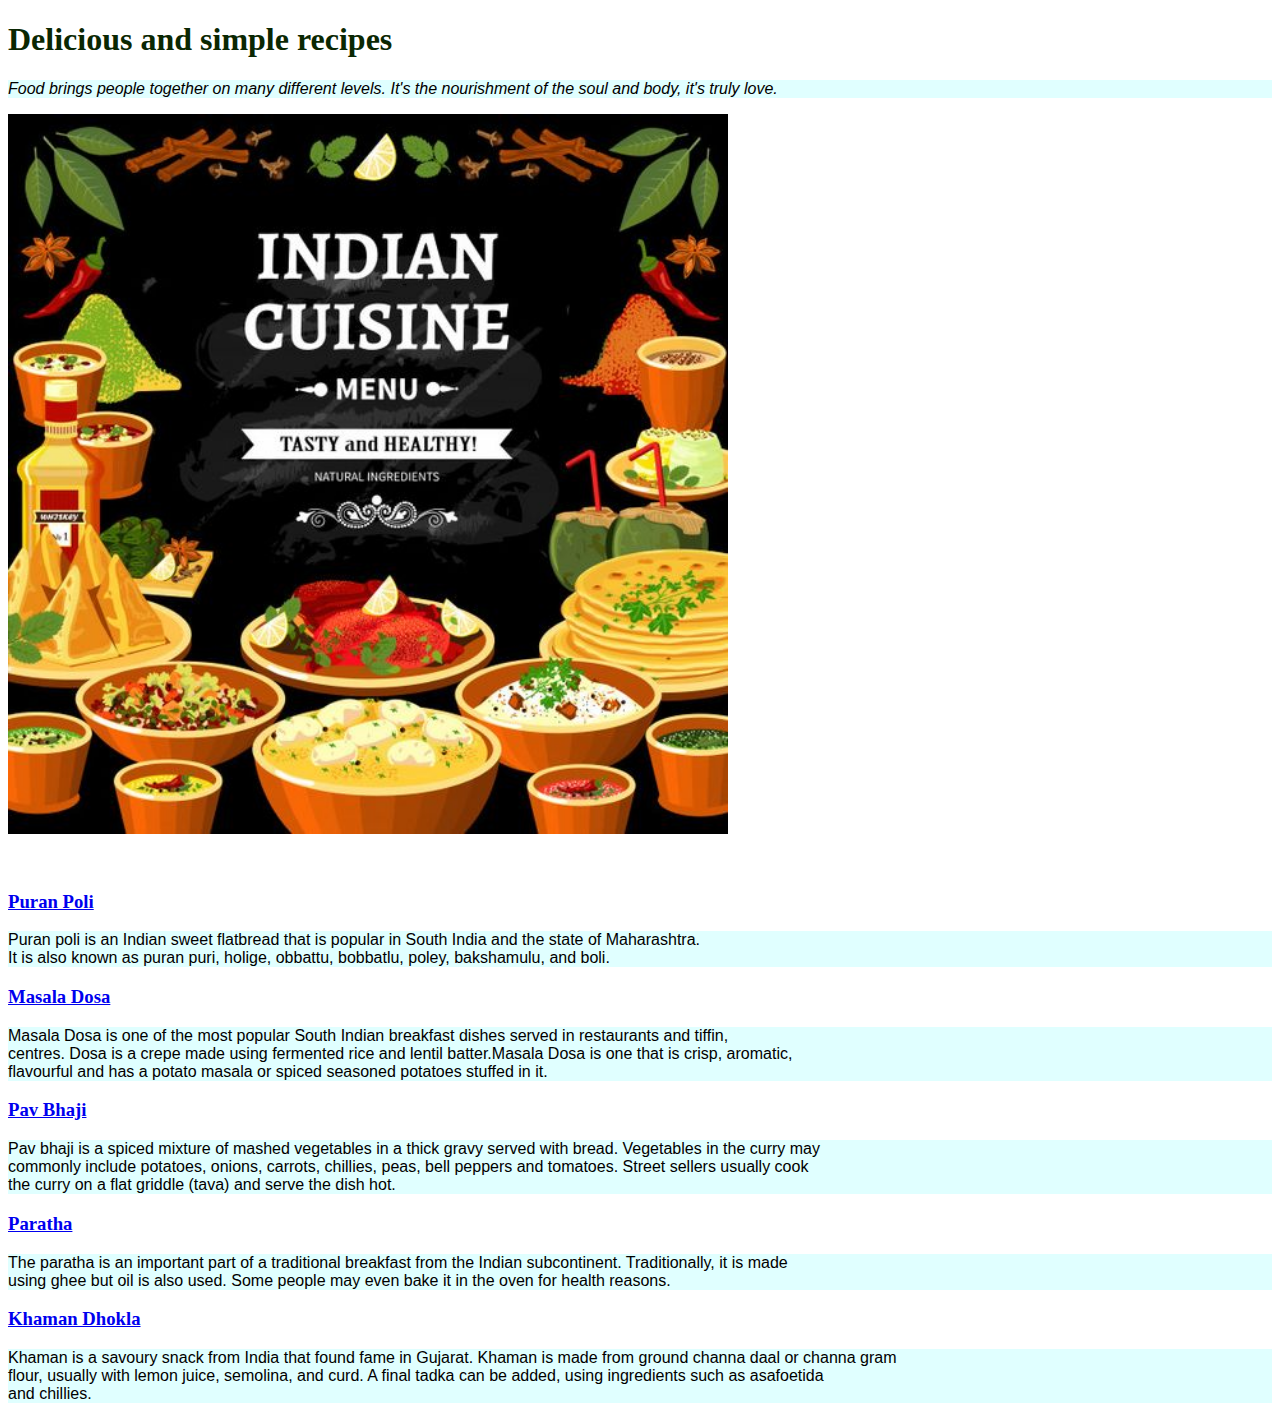
<file: index.html>
<!DOCTYPE html>
<html lang="en">
    <head>
        <meta charset="UTF-8">
        <title>IndianRecipes</title>
        <link rel="stylesheet" href=".\styles.css">
    </head>
    <body>
        <div class="title"><h1><strong>Delicious and simple recipes</strong></h1></div>
        <p class="text"><em>Food brings people together on many different levels. It's the nourishment of
            the soul and body, it's truly love.</em></p>
        <img class="main" src="./img/indian_cuisbe.jpg"alt="Picture of Indian Cusine"height="720"width="720">
        <p><br></p>
        <a href="./puran_poli.html"target="_blank"><h3>Puran Poli</h3></a>
        <p class="text">Puran poli is an Indian sweet flatbread that is popular in South India and the state of Maharashtra.<br>
           It is also known as puran puri, holige, obbattu, bobbatlu, poley, bakshamulu, and boli.</p>
        <a href="./masala_dosa.html"target="_blank"><h3>Masala Dosa</h3></a>
        <p class="text">Masala Dosa is one of the most popular South Indian breakfast dishes served in restaurants and tiffin,<br>
             centres. Dosa is a crepe made using fermented rice and lentil batter.Masala Dosa is one that is crisp, aromatic,<br>
              flavourful and has a potato masala or spiced seasoned potatoes stuffed in it.</p>
        <a href="./pav_bhaji.html"target="_blank"><h3>Pav Bhaji</h3></a>
        <p class="text">Pav bhaji is a spiced mixture of mashed vegetables in a thick gravy served with bread. Vegetables in the curry may<br>
             commonly include potatoes, onions, carrots, chillies, peas, bell peppers and tomatoes. Street sellers usually cook<br>
              the curry on a flat griddle (tava) and serve the dish hot.</p>
        <a href="./paratha.html"target="_blank"><h3>Paratha</h3></a>
        <p class="text">The paratha is an important part of a traditional breakfast from the Indian subcontinent. Traditionally, it is made<br>
             using ghee but oil is also used. Some people may even bake it in the oven for health reasons.</p>
        <a href="./khaman_dhokla.html"target="_blank"><h3>Khaman Dhokla</h3></a>
        <p class="text">Khaman is a savoury snack from India that found fame in Gujarat. Khaman is made from ground channa daal or channa gram<br>
             flour, usually with lemon juice, semolina, and curd. A final tadka can be added, using ingredients such as asafoetida<br>
              and chillies.</p>

    </body>
</html>
</file>
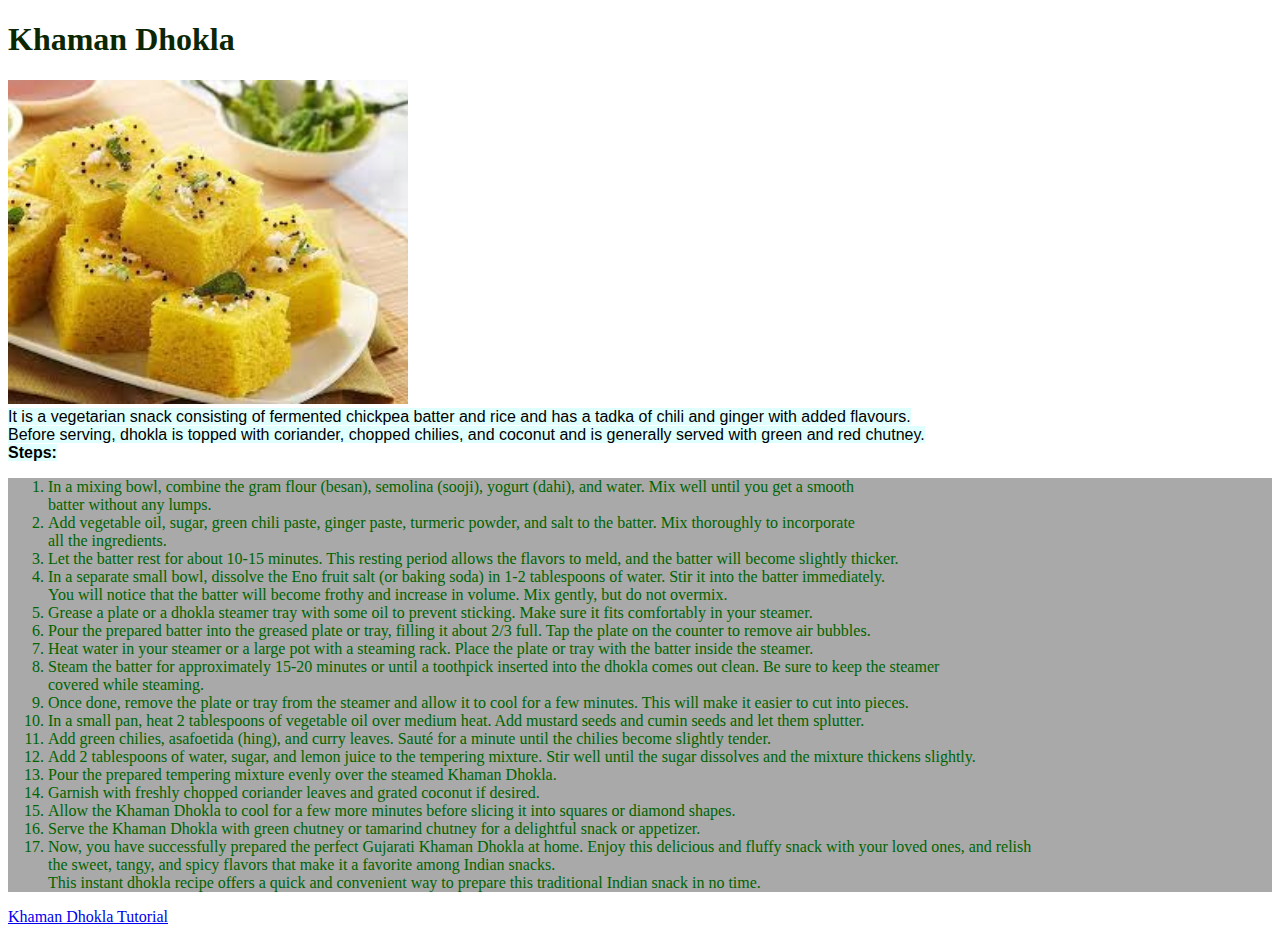
<file: khaman_dhokla.html>
<!DOCTYPE html>
<htm lang="en">
    <head>
        <meta charset="UTF-8">
        <title>Khaman Dhokla</title>
        <link rel="stylesheet" href=".\styles.css">
    </head>
    <body>
        <div class="title"><h1>Khaman Dhokla</h1></div>
        <img class="subimages" src=".\img\khaman_dhokla.jpeg"alt="Picture of Khaman Dhokla"height="400"width="400">
        <pr><br></pr>
        <pr class="text">It is a vegetarian snack consisting of fermented chickpea batter and rice and has a tadka of chili and ginger with added flavours.<br> 
            Before serving, dhokla is topped with coriander, chopped chilies, and coconut and is generally served with green and red chutney.</pr><br>
        <pr class="text"><strong>Steps:</strong></pr>
        <ol class="steps">
            <li>In a mixing bowl, combine the gram flour (besan), semolina (sooji), yogurt (dahi), and water. Mix well until you get a smooth<br>
                batter without any lumps.</li>
            <li>Add vegetable oil, sugar, green chili paste, ginger paste, turmeric powder, and salt to the batter. Mix thoroughly to incorporate<br>
                all the ingredients.</li>
            <li>Let the batter rest for about 10-15 minutes. This resting period allows the flavors to meld, and the batter will become slightly thicker.</li>
            <li>In a separate small bowl, dissolve the Eno fruit salt (or baking soda) in 1-2 tablespoons of water. Stir it into the batter immediately.<br>
                You will notice that the batter will become frothy and increase in volume. Mix gently, but do not overmix.</li>
            <li>Grease a plate or a dhokla steamer tray with some oil to prevent sticking. Make sure it fits comfortably in your steamer.</li>
            <li>Pour the prepared batter into the greased plate or tray, filling it about 2/3 full. Tap the plate on the counter to remove air bubbles.</li>
            <li>Heat water in your steamer or a large pot with a steaming rack. Place the plate or tray with the batter inside the steamer.</li>
            <li>Steam the batter for approximately 15-20 minutes or until a toothpick inserted into the dhokla comes out clean. Be sure to keep the steamer<br>
                covered while steaming.</li>
            <li>Once done, remove the plate or tray from the steamer and allow it to cool for a few minutes. This will make it easier to cut into pieces.</li>
            <li>In a small pan, heat 2 tablespoons of vegetable oil over medium heat. Add mustard seeds and cumin seeds and let them splutter.</li>
            <li>Add green chilies, asafoetida (hing), and curry leaves. Sauté for a minute until the chilies become slightly tender.</li>
            <li>Add 2 tablespoons of water, sugar, and lemon juice to the tempering mixture. Stir well until the sugar dissolves and the mixture thickens slightly.</li>
            <li>Pour the prepared tempering mixture evenly over the steamed Khaman Dhokla.</li>
            <li>Garnish with freshly chopped coriander leaves and grated coconut if desired.</li>
            <li>Allow the Khaman Dhokla to cool for a few more minutes before slicing it into squares or diamond shapes.</li>
            <li>Serve the Khaman Dhokla with green chutney or tamarind chutney for a delightful snack or appetizer.</li>
            <li>Now, you have successfully prepared the perfect Gujarati Khaman Dhokla at home. Enjoy this delicious and fluffy snack with your loved ones, and relish<br>
                the sweet, tangy, and spicy flavors that make it a favorite among Indian snacks.<br>
                This instant dhokla recipe offers a quick and convenient way to prepare this traditional Indian snack in no time.</li>
        </ol>
        <a href="https://www.youtube.com/watch?v=ONrkIBvLqhY"target="_blank"rel>Khaman Dhokla Tutorial</a>
    </body>
</htm>
</file>
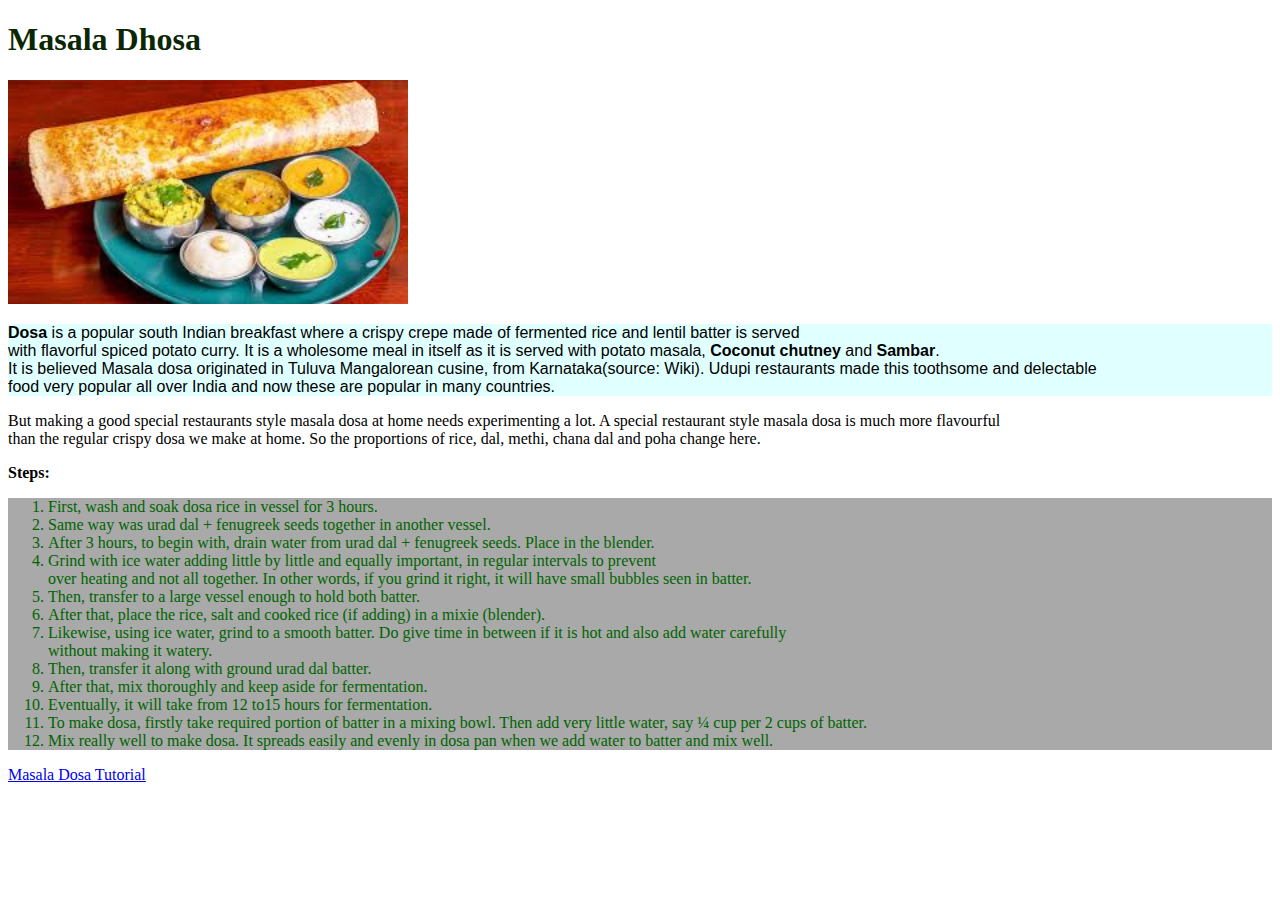
<file: masala_dosa.html>
<!DOCTYPE html>
<html lang="en">
    <head>
        <meta charset="UTF-8">
        <title>MasalaDosa</title>
        <link rel="stylesheet" href=".\styles.css">  
    </head>
    <body>
        <div class="title"><h1>Masala Dhosa</h1></div>
        <img class="subimages" src="./img/masala_dosa.jpeg"alt="Picture of Masala Dosa"height="400"width=400>
        <pr><br></pr>
        <P class="text"><strong>Dosa</strong> is a popular south Indian breakfast where a crispy crepe made of fermented rice and lentil batter is served<br>
            with flavorful spiced potato curry. It is a wholesome meal in itself as it is served with potato masala, <strong>Coconut chutney</strong> and <strong>Sambar</strong>.<br>
            It is believed Masala dosa originated in Tuluva Mangalorean cusine, from Karnataka(source: Wiki). Udupi restaurants made this toothsome and delectable<br>
            food very popular all over India and now these are popular in many countries.</p>
        <p>But making a good special restaurants style masala dosa at home needs experimenting a lot. A special restaurant style masala dosa is much more flavourful<br>
        than the regular crispy dosa we make at home. So the proportions of rice, dal, methi, chana dal and poha change here.</p>
        <p><strong>Steps:</strong></p>
        <ol class="steps">
            <li>First, wash and soak dosa rice in vessel for 3 hours.</li>
            <li>Same way was urad dal + fenugreek seeds together in another vessel.</li>
            <li>After 3 hours, to begin with, drain water from urad dal + fenugreek seeds. Place in the blender.</li>
            <li>Grind with ice water adding little by little and equally important, in regular intervals to prevent<br>
                 over heating and not all together. In other words, if you grind it right, it will have small bubbles seen in batter.</li>
            <li>Then, transfer to a large vessel enough to hold both batter.</li>
            <li>After that, place the rice, salt and cooked rice (if adding) in a mixie (blender).</li>
            <li>Likewise, using ice water, grind to a smooth batter. Do give time in between if it is hot and also add water carefully<br>
                without making it watery.</li>
            <li>Then, transfer it along with ground urad dal batter.</li>
            <li>After that, mix thoroughly and keep aside for fermentation.</li>
            <li>Eventually, it will take from 12 to15 hours for fermentation.</li>
            <li>To make dosa, firstly take required portion of batter in a mixing bowl. Then add very little water, say ¼ cup per 2 cups of batter.</li>
            <li>Mix really well to make dosa. It spreads easily and evenly in dosa pan when we add water to batter and mix well.</li>
        </ol>
        <a href="https://www.youtube.com/watch?v=J75VQSxOtdo"target="_blank"rel="noopener noreferre">Masala Dosa Tutorial</a>
        
    </body>
</html>
</file>
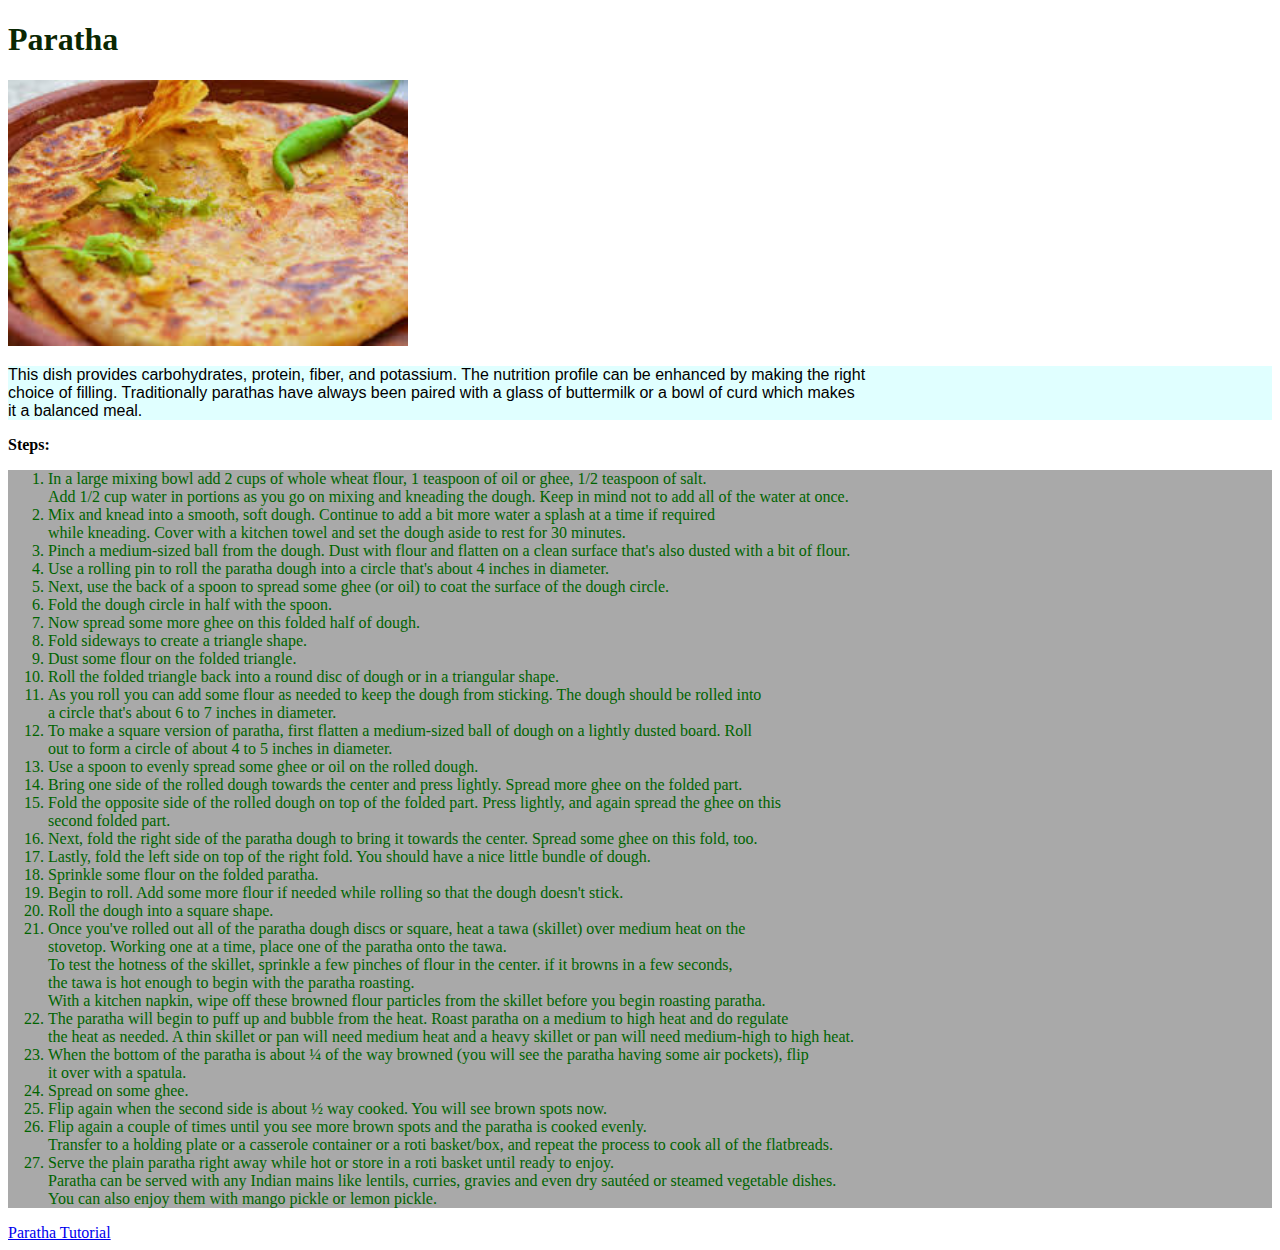
<file: paratha.html>
<!DOCTYPE html>
<html lang="en">
    <head>
        <meta charset="UTF-8">
        <title>Paratha</title>
        <link rel="stylesheet" href=".\styles.css">
    </head>
    <body>
    <div class="title"><h1>Paratha</h1></div>
        <img class="subimages" src=".\img\paratha.jpeg"alt="Picture of Paratha"height="400"width="400">
        <pr><br></pr>
        <p class="text">This dish provides carbohydrates, protein, fiber, and potassium. The nutrition profile can be enhanced by making the right <br>
          choice of filling. Traditionally parathas have always been paired with a glass of buttermilk or a bowl of curd which makes <br>
          it a balanced meal.</p>
        <pr><strong>Steps:</strong></pr>
        <ol class="steps">
            <li>In a large mixing bowl add 2 cups of whole wheat flour, 1 teaspoon of oil or ghee, 1/2 teaspoon of salt.<br>
                Add 1/2 cup water in portions as you go on mixing and kneading the dough. Keep in mind not to add all of the water at once.</li>
            <li>Mix and knead into a smooth, soft dough. Continue to add a bit more water a splash at a time if required<br> 
                while kneading. Cover with a kitchen towel and set the dough aside to rest for 30 minutes.</li>
            <li>Pinch a medium-sized ball from the dough. Dust with flour and flatten on a clean surface that's also dusted with a bit of flour.</li>
            <li>Use a rolling pin to roll the paratha dough into a circle that's about 4 inches in diameter.</li>
            <li>Next, use the back of a spoon to spread some ghee (or oil) to coat the surface of the dough circle.</li>
            <li>Fold the dough circle in half with the spoon.</li>
            <li>Now spread some more ghee on this folded half of dough.</li>
            <li>Fold sideways to create a triangle shape.</li>
            <li>Dust some flour on the folded triangle.</li>
            <li>Roll the folded triangle back into a round disc of dough or in a triangular shape.</li>
            <li>As you roll you can add some flour as needed to keep the dough from sticking. The dough should be rolled into<br>
                a circle that's about 6 to 7 inches in diameter.</li>
            <li>To make a square version of paratha, first flatten a medium-sized ball of dough on a lightly dusted board. Roll<br>
                 out to form a circle of about 4 to 5 inches in diameter.</li>
            <li>Use a spoon to evenly spread some ghee or oil on the rolled dough.</li>
            <li>Bring one side of the rolled dough towards the center and press lightly. Spread more ghee on the folded part.</li>
            <li>Fold the opposite side of the rolled dough on top of the folded part. Press lightly, and again spread the ghee on this<br>
                 second folded part.</li>
            <li>Next, fold the right side of the paratha dough to bring it towards the center. Spread some ghee on this fold, too.</li>
            <li>Lastly, fold the left side on top of the right fold. You should have a nice little bundle of dough.</li>
            <li>Sprinkle some flour on the folded paratha.</li>
            <li>Begin to roll. Add some more flour if needed while rolling so that the dough doesn't stick.</li>
            <li>Roll the dough into a square shape.</li>
            <li> Once you've rolled out all of the paratha dough discs or square, heat a tawa (skillet) over medium heat on the<br>
                stovetop. Working one at a time, place one of the paratha onto the tawa.<br>
                To test the hotness of the skillet, sprinkle a few pinches of flour in the center. if it browns in a few seconds,<br> 
                the tawa is hot enough to begin with the paratha roasting.<br>
                With a kitchen napkin, wipe off these browned flour particles from the skillet before you begin roasting paratha.</li>
            <li>The paratha will begin to puff up and bubble from the heat. Roast paratha on a medium to high heat and do regulate<br> 
                the heat as needed. A thin skillet or pan will need medium heat and a heavy skillet or pan will need medium-high to high heat.</li>
            <li>When the bottom of the paratha is about ¼ of the way browned (you will see the paratha having some air pockets), flip<br> 
                it over with a spatula.</li>
            <li>Spread on some ghee.</li>
            <li>Flip again when the second side is about ½ way cooked. You will see brown spots now.</li>
            <li>Flip again a couple of times until you see more brown spots and the paratha is cooked evenly.<br>
                Transfer to a holding plate or a casserole container or a roti basket/box, and repeat the process to cook all of the flatbreads.</li>
            <li> Serve the plain paratha right away while hot or store in a roti basket until ready to enjoy.<br>
                Paratha can be served with any Indian mains like lentils, curries, gravies and even dry sautéed or steamed vegetable dishes.<br>
                 You can also enjoy them with mango pickle or lemon pickle.</li>
        </ol>
        <a href="https://www.youtube.com/watch?v=j1_05wNTUYY"target="_blank"rel="noopener noreferre">Paratha Tutorial</a>
    </body>
</html>
</file>
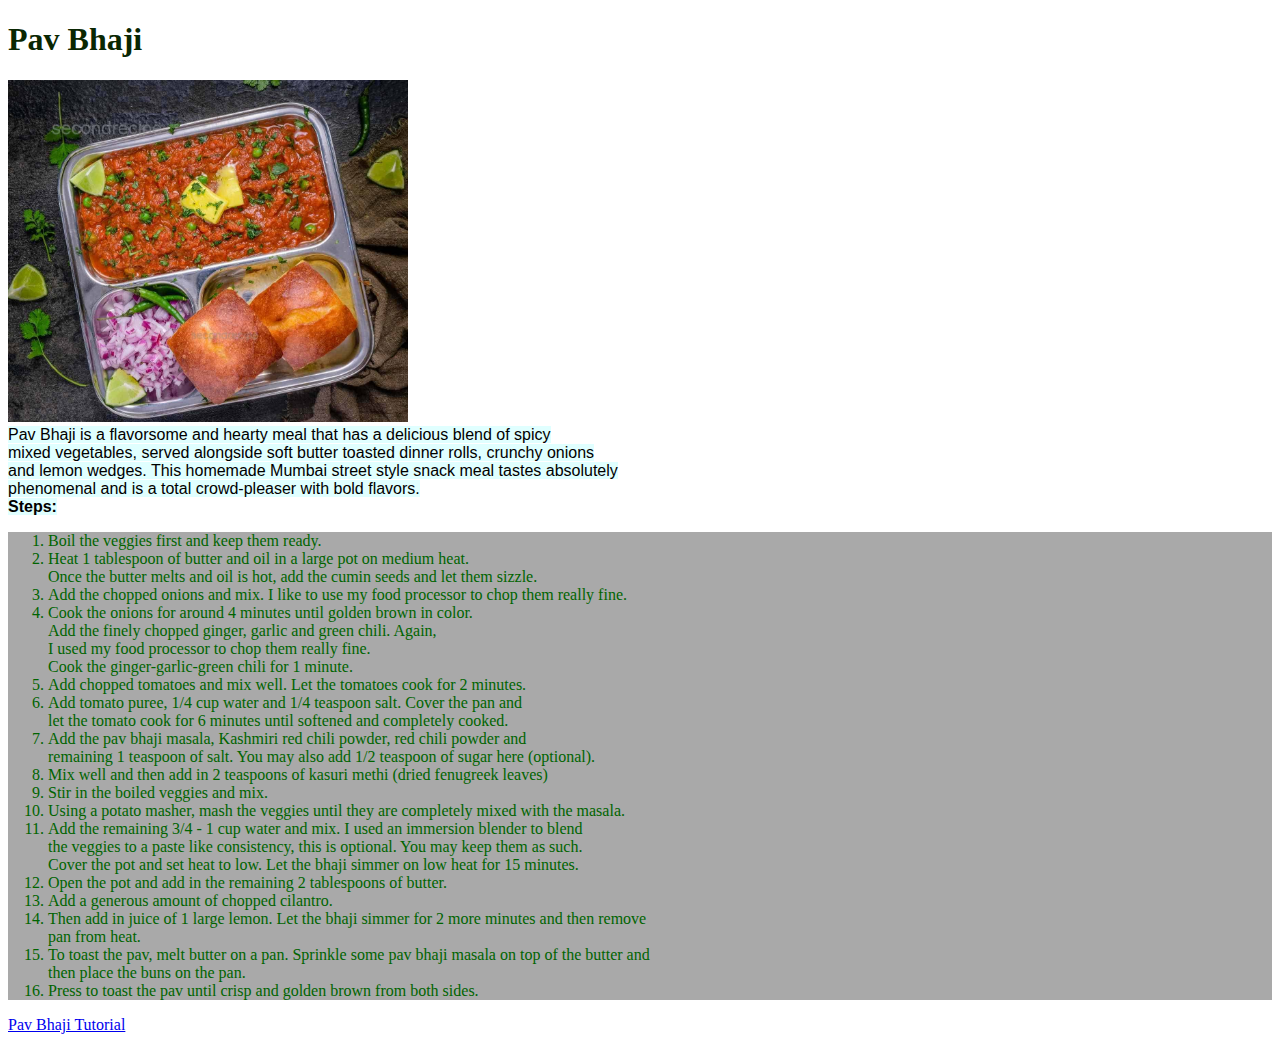
<file: pav_bhaji.html>
<!DOCTYPE html>
<html lang="en">
    <head>
        <meta charset="UTF-8">
        <title>Pav Bhaji</title>
        <link rel="stylesheet" href=".\styles.css">
    </head>
    <body>
        <div class="title"><h1>Pav Bhaji</h1></div>
        <img class="subimages" src=".\img\pav_bhaji.jpg"alt="Picture of Pav Bhaji"height="400"width="400">
        <pr><br></pr>
        
        <pr class="text">Pav Bhaji is a flavorsome and hearty meal that has a delicious blend of spicy <br>
            mixed vegetables, served alongside soft butter toasted dinner rolls, crunchy onions <br>
            and lemon wedges. This homemade Mumbai street style snack meal tastes absolutely <br>
            phenomenal and is a total crowd-pleaser with bold flavors.</pr><br>
        <pr class="text"><strong>Steps:</strong></pr>
        <ol class="steps">
            <li>Boil the veggies first and keep them ready.</li>
            <li>Heat 1 tablespoon of butter and oil in a large pot on medium heat.<br>
                 Once the butter melts and oil is hot, add the cumin seeds and let them sizzle.</li>
            <li>Add the chopped onions and mix. I like to use my food processor to chop them really fine.</li>
            <li>Cook the onions for around 4 minutes until golden brown in color.<br>
                 Add the finely chopped ginger, garlic and green chili. Again,<br>
                  I used my food processor to chop them really fine.<br>
                Cook the ginger-garlic-green chili for 1 minute.</li>
            <li>Add chopped tomatoes and mix well. Let the tomatoes cook for 2 minutes.</li>
            <li>Add tomato puree, 1/4 cup water and 1/4 teaspoon salt. Cover the pan and<br>
                 let the tomato cook for 6 minutes until softened and completely cooked.</li>
            <li>Add the pav bhaji masala, Kashmiri red chili powder, red chili powder and<br>
                 remaining 1 teaspoon of salt. You may also add 1/2 teaspoon of sugar here (optional).</li>
            <li> Mix well and then add in 2 teaspoons of kasuri methi (dried fenugreek leaves)</li>
            <li>Stir in the boiled veggies and mix.</li>
            <li>Using a potato masher, mash the veggies until they are completely mixed with the masala.</li>
            <li>Add the remaining 3/4 - 1 cup water and mix. I used an immersion blender to blend<br>
                the veggies to a paste like consistency, this is optional. You may keep them as such.<br>
                Cover the pot and set heat to low. Let the bhaji simmer on low heat for 15 minutes.</li>
            <li>Open the pot and add in the remaining 2 tablespoons of butter.</li>
            <li>Add a generous amount of chopped cilantro.</li>
            <li>Then add in juice of 1 large lemon. Let the bhaji simmer for 2 more minutes and then remove<br>
                 pan from heat.</li>
            <li>To toast the pav, melt butter on a pan. Sprinkle some pav bhaji masala on top of the butter and<br>
                 then place the buns on the pan.</li>
            <li>Press to toast the pav until crisp and golden brown from both sides.</li>
        </ol>
        <a href="https://www.youtube.com/watch?v=qMAYG-soxhw"target="_blank"rel="noopener noreferrer">Pav Bhaji Tutorial</a>
    </body>
</html>
</file>
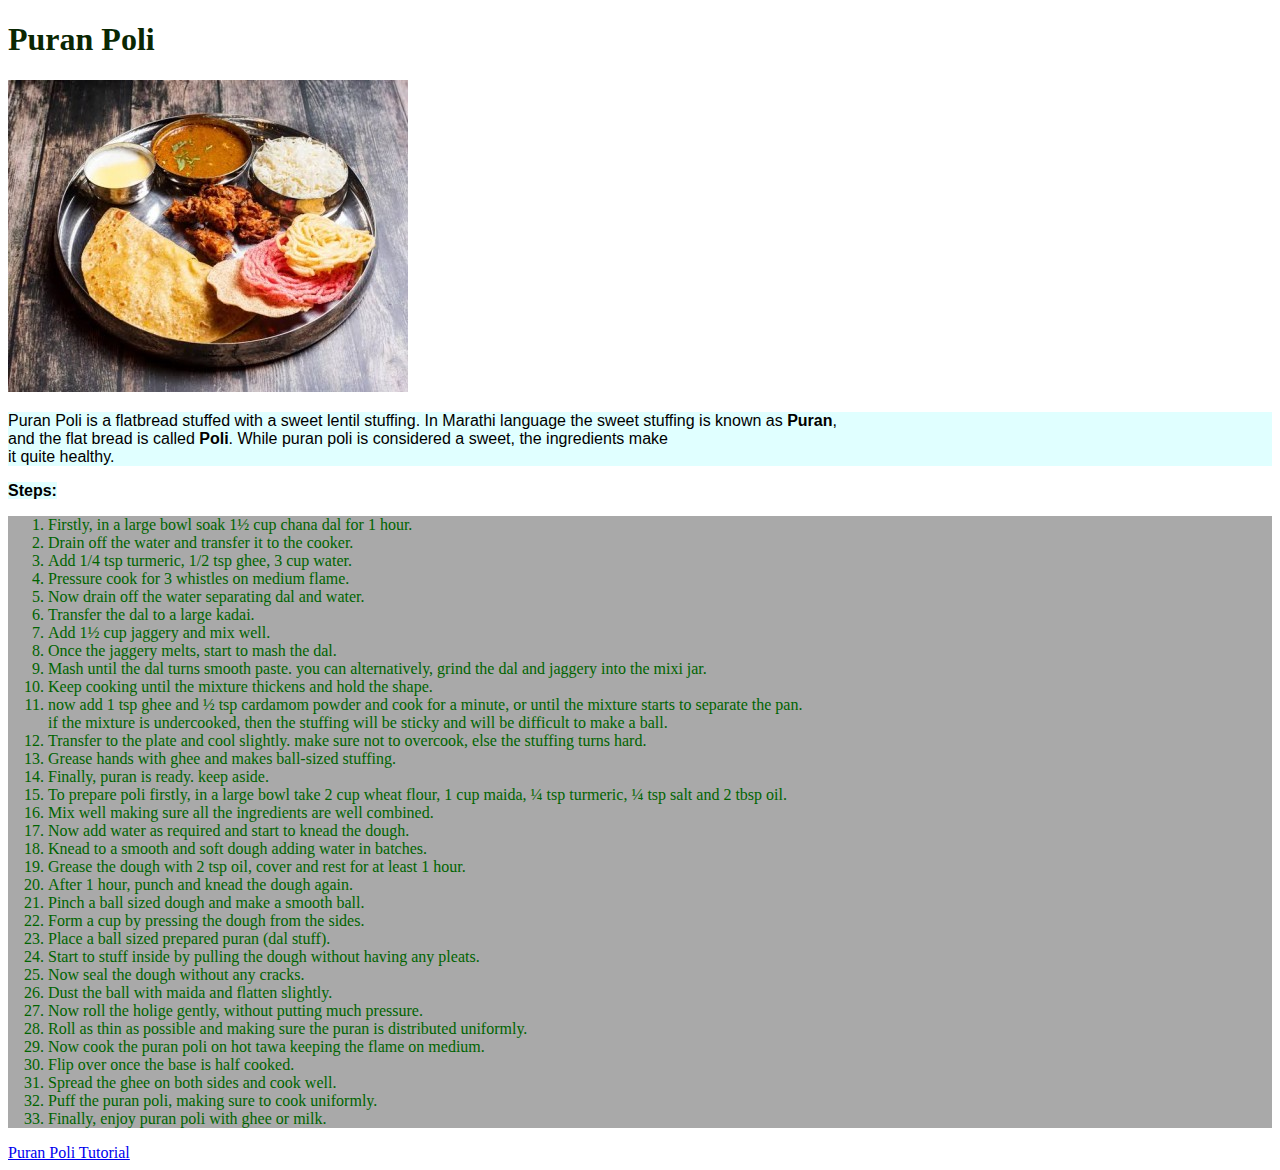
<file: puran_poli.html>
<!DOCTYPE html>
<html lang="en">
    <head>
        <meta charset="UTF-8">
        <title>PuranPoli</title>
        <link rel="stylesheet" href=".\styles.css">
    </head>
    <body>
        <div class="title"><h1>Puran Poli</h1></div>
        <img class="subimages" src="./img/puran_poli.jpg"alt="Picture of Puran Poli"height="400"width=400>
        <pr><br></pr>
        <p class="text">Puran Poli is a flatbread stuffed with a sweet lentil stuffing. In Marathi language the sweet stuffing is known as <strong>Puran</strong>,<br> 
            and the flat bread is called <strong>Poli</strong>. While puran poli is considered a sweet, the ingredients make <br>
            it quite healthy.</p>
        <pr class="text"><strong>Steps:</strong></pr>
        <ol class="steps">
            <li>Firstly, in a large bowl soak 1½ cup chana dal for 1 hour.</li>
            <li>Drain off the water and transfer it to the cooker.</li>
            <li>Add 1/4 tsp turmeric, 1/2 tsp ghee, 3 cup water.</li>
            <li>Pressure cook for 3 whistles on medium flame.</li>
            <li>Now drain off the water separating dal and water.</li>
            <li>Transfer the dal to a large kadai.</li>
            <li>Add 1½ cup jaggery and mix well.</li>
            <li>Once the jaggery melts, start to mash the dal.</li>
            <li>Mash until the dal turns smooth paste. you can alternatively, grind the dal and jaggery into the mixi jar.</li>
            <li>Keep cooking until the mixture thickens and hold the shape.</li>
            <li>now add 1 tsp ghee and ½ tsp cardamom powder and cook for a minute, or until the mixture starts to separate the pan.<br>
               if the mixture is undercooked, then the stuffing will be sticky and will be difficult to make a ball.</li>
            <li>Transfer to the plate and cool slightly. make sure not to overcook, else the stuffing turns hard.</li>
            <li>Grease hands with ghee and makes ball-sized stuffing.</li>
            <li>Finally, puran is ready. keep aside.</li>
            <li>To prepare poli firstly, in a large bowl take 2 cup wheat flour, 1 cup maida, ¼ tsp turmeric, ¼ tsp salt and 2 tbsp oil.</li>
            <li>Mix well making sure all the ingredients are well combined.</li>
            <li>Now add water as required and start to knead the dough.</li>
            <li>Knead to a smooth and soft dough adding water in batches.</li>
            <li>Grease the dough with 2 tsp oil, cover and rest for at least 1 hour.</li>
            <li>After 1 hour, punch and knead the dough again.</li>
            <li>Pinch a ball sized dough and make a smooth ball.</li>
            <li>Form a cup by pressing the dough from the sides.</li>
            <li>Place a ball sized prepared puran (dal stuff).</li>
            <li>Start to stuff inside by pulling the dough without having any pleats.</li>
            <li>Now seal the dough without any cracks.</li>
            <li>Dust the ball with maida and flatten slightly.</li>
            <li>Now roll the holige gently, without putting much pressure.</li>
            <li>Roll as thin as possible and making sure the puran is distributed uniformly.</li>
            <li>Now cook the puran poli on hot tawa keeping the flame on medium.</li>
            <li>Flip over once the base is half cooked.</li>
            <li>Spread the ghee on both sides and cook well.</li>
            <li>Puff the puran poli, making sure to cook uniformly.</li>
            <li>Finally, enjoy puran poli with ghee or milk.</li>
        </ol>
        <a href="https://www.youtube.com/watch?v=l7Efb-HjDPU"target="_blank"rel="noopener noreferrer">Puran Poli Tutorial</a>
    </body>
</html>
</file>
